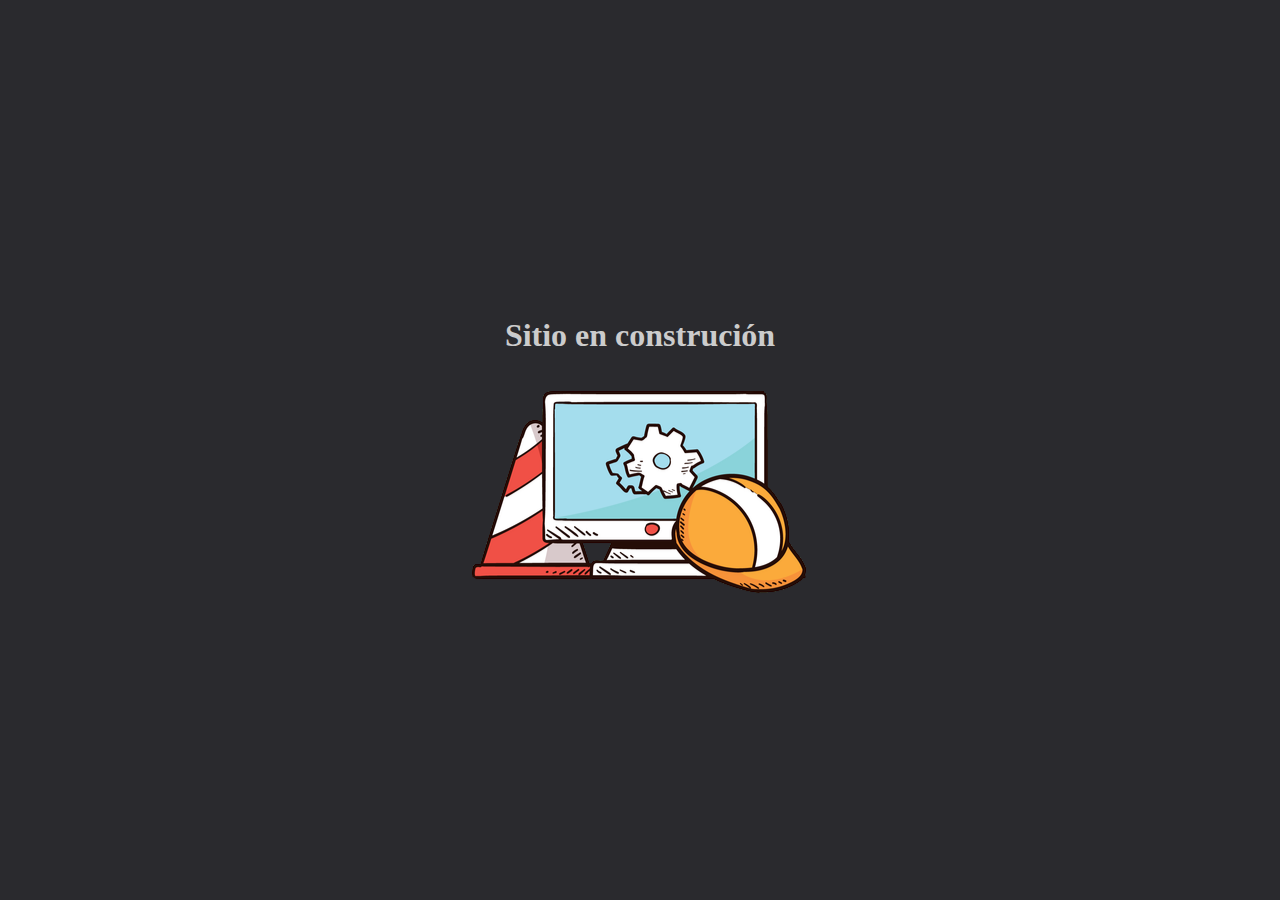
<file: docs/index.html>
<html><head>
<meta http-equiv="content-type" content="text/html; charset=UTF-8"></head>
<body style="background: #2a2a2e;color: #ccc; text-align: center;">
  
<div style="position: absolute;top: 50%;left: 50%;transform: translate(-50%, -50%);">
    <h1>Sitio en construción</h1>
    <img src="./construction.webp" alt="construction.webp" class="shrinkToFit transparent">

</div>


</body></html>
</file>
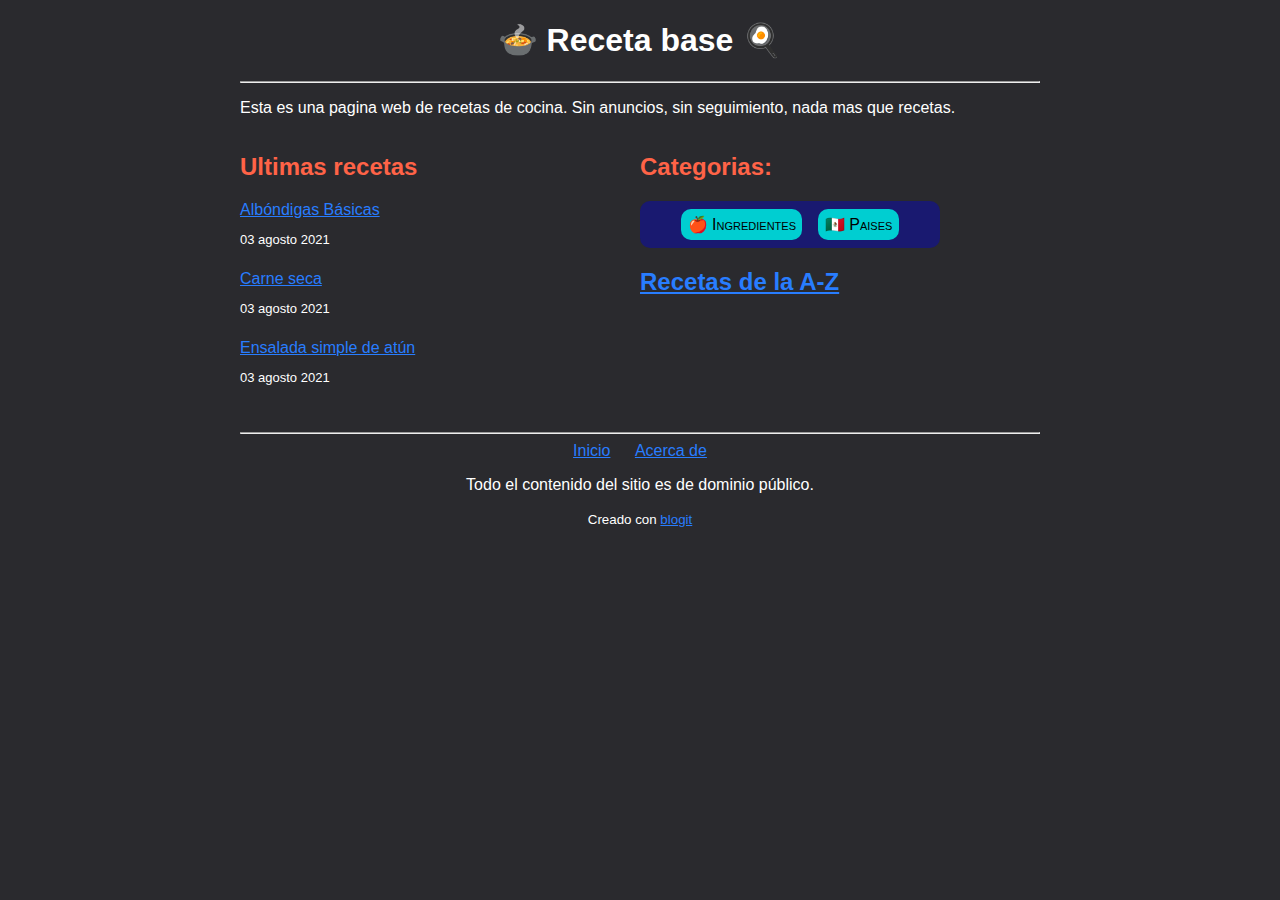
<file: docs/index_new.html>
<!DOCTYPE html>
<html lang=en>
    <head>
        <meta charset="UTF-8">
        <meta name="viewport" content="width=device-width, initial-scale=1">
        <link rel="icon" href="data:image/svg+xml,<svg xmlns=%22http://www.w3.org/2000/svg%22 viewBox=%220 0 100 100%22><text y=%221em%22 font-size=%2280%22>🍲</text></svg>">
        <link rel="stylesheet" href="./style.css">
        <title>Receta base</title>
        <meta name="description" content="Solo Recetas de cocina. Sin anuncios, sin seguimiento, nada más que recetas de cocina..">
    </head>
    <body>
<div class="banner">
    <h1>🍲 Receta base 🍳</h1>
    <hr/>
</div>
<p>Esta es una pagina web de recetas de cocina. Sin anuncios, sin seguimiento, nada mas que recetas.</p>
<div class="row">
<div class="column">
<h2 id="ultimas"> Ultimas recetas</h2>
<ul id="ultimas_ul"><li>
<a href="albondigas-basicas.html">Albóndigas Básicas</a>
<p class="date">03 agosto 2021</p>
</li>
<li>
<a href="carne-seca.html">Carne seca</a>
<p class="date">03 agosto 2021</p>
</li>
<li>
<a href="ensalada-de-atun.html">Ensalada simple de atún</a>
<p class="date">03 agosto 2021</p>
</li>
</ul>
</div>
<div class="column">
<h2 id="tag">Categorias:</h2>
<ul id="tagcloud">
    <!--TAGCLOUD--><a href="ingredientes.html"><li>🍎 Ingredientes</li></a><a href="paises.html"><li>🇲🇽 Paises</li></a></ul>
<h2><a href="recetas.html">Recetas de la A-Z </a></h2></div>
</div>
<footer>
    <hr/>
    <a class="footer" href=".">Inicio</a>
    <a class="footer" href="./acerca.html">Acerca de</a>
    <p>Todo el contenido del sitio es de dominio público.</p>
    <p><small>Creado con <a href="https://pedantic.software/git/blogit">blogit</a></small></p>
</footer>
</body></html>
</file>
<file: docs/style.css>
body {
	background: #2a2a2e;
	color: white;
	max-width: 800px ;
	margin: auto ;
	padding: 0 16px ;
	font-family: sans-serif ;
}

a {
	color: #287dff;
}
/* a:visited {	color: gray ;}*/
a:hover {
	color:  greenyellow;
}
.row{
  display:flex;
}
.column {
    float: left;
    width: 50%;
}
p.date {
    font-size: 13px;
}
#ultimas_ul {
    list-style: none;
    padding: 0;
}
#ultimas_ul li {
    padding-bottom: 10px;
}
a.footer{
    margin: 10px;
}
#tagcloud {
    padding: 0;
    font-variant: small-caps;
    background: midnightblue;
    border-radius: 10px;
    text-align: center;
    max-width: 300px;
}

#tagcloud li {
    display: inline-block;
    padding: 0.4em;
    margin: 0.5em;
    width: auto;
    background: darkturquoise;
    border-radius: 10px;
}

#tagcloud li:hover {
    background: white;
}

#tagcloud a {
    color: black;
}
h1 {
	text-align: center ;
}
h2 {
    color: tomato;
}
footer {
	text-align: center ;
}

img {
	max-width: 600px ;
	width: 100% ;
	margin: auto ;
	display: block ;
}

code {
	overflow-wrap: break-word ;
	color: lime ;
}

img[alt="BTC logo"],
img[alt="XMR Logo"] {
	max-width: 1em ;
	max-height: 1em ;
	display: inline ;
}

@media (prefers-color-scheme: dark) {
	body {
		background: white ;
		color: black ;
	}
	a {
		color: blue ;
	}
	a:visited {
		color: purple ;
	}
	h2 {
		color: inherit ;
	}
	code {
		color: forestgreen ;
	}
}

@media print {
	a[href] {
		text-decoration: none ;
		color: black ;
	}
}

@media (min-width: 55em) {
	#myUL { column-count: 2 ;}
}

@media (min-width: 100em) {
	#myUL { column-count: 3 ;}
}
</file>
